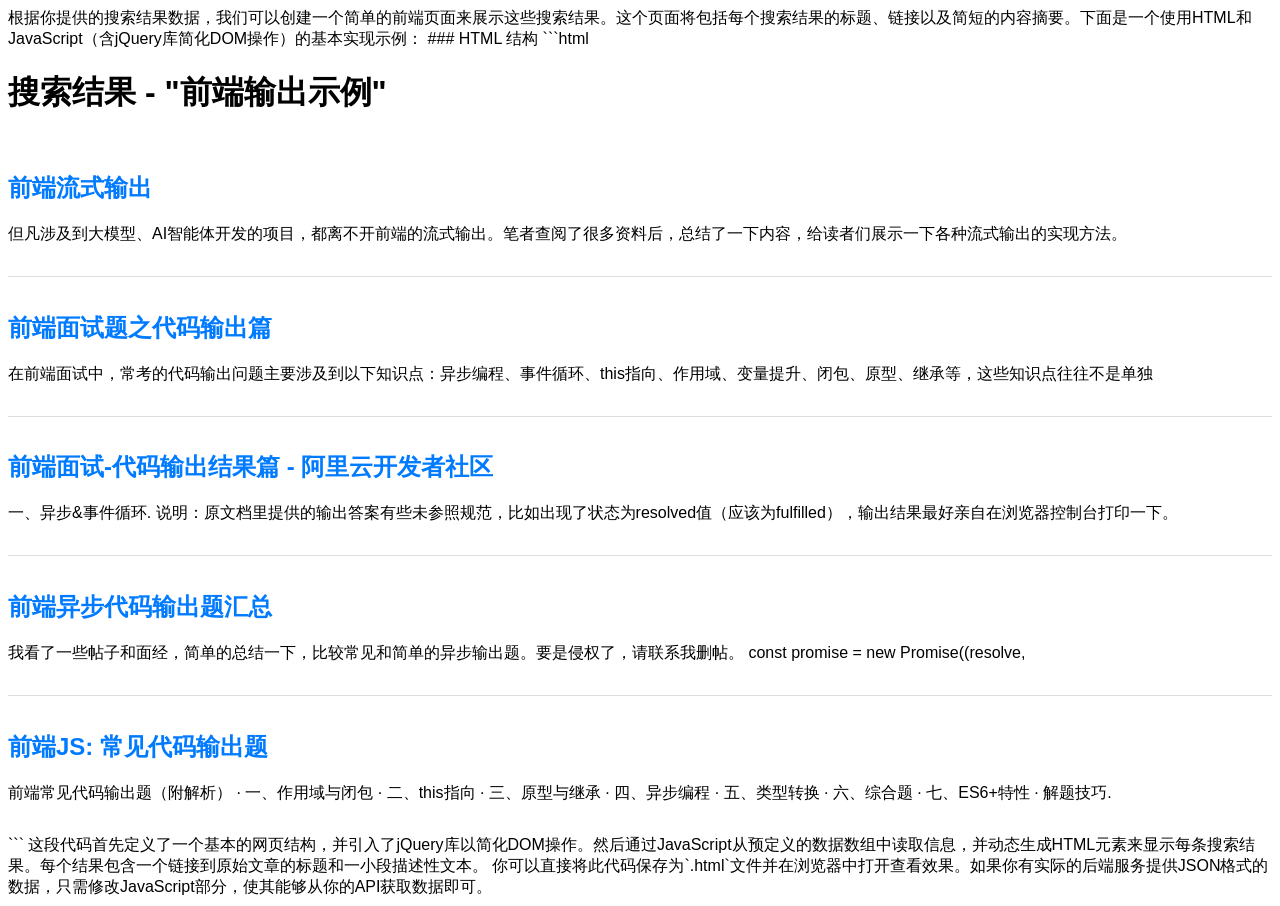
<file: frontend_output_example.html>
根据你提供的搜索结果数据，我们可以创建一个简单的前端页面来展示这些搜索结果。这个页面将包括每个搜索结果的标题、链接以及简短的内容摘要。下面是一个使用HTML和JavaScript（含jQuery库简化DOM操作）的基本实现示例：

### HTML 结构
```html
<!DOCTYPE html>
<html lang="zh">
<head>
<meta charset="UTF-8">
<title>搜索结果 - 前端输出示例</title>
<script src="https://code.jquery.com/jquery-3.6.0.min.js"></script>
<style>
    body { font-family: Arial, sans-serif; }
    .result { border-bottom: 1px solid #ddd; padding: 15px 0; }
    .result:last-child { border-bottom: none; }
    .result a { color: #007BFF; text-decoration: none; }
    .result a:hover { text-decoration: underline; }
</style>
</head>
<body>
<h1>搜索结果 - "前端输出示例"</h1>
<div id="resultsContainer"></div>

<script>
$(document).ready(function() {
    const results = [
        {"title": "前端流式输出", "url": "https://zhuanlan.zhihu.com/p/1910694538533659126", "content": "但凡涉及到大模型、AI智能体开发的项目，都离不开前端的流式输出。笔者查阅了很多资料后，总结了一下内容，给读者们展示一下各种流式输出的实现方法。"},
        {"title": "前端面试题之代码输出篇", "url": "https://blog.csdn.net/An1090239782/article/details/117464919", "content": "在前端面试中，常考的代码输出问题主要涉及到以下知识点：异步编程、事件循环、this指向、作用域、变量提升、闭包、原型、继承等，这些知识点往往不是单独"},
        {"title": "前端面试-代码输出结果篇 - 阿里云开发者社区", "url": "https://developer.aliyun.com/article/1128377", "content": "一、异步&事件循环. 说明：原文档里提供的输出答案有些未参照规范，比如出现了状态为resolved值（应该为fulfilled），输出结果最好亲自在浏览器控制台打印一下。"},
        {"title": "前端异步代码输出题汇总", "url": "https://www.nowcoder.com/discuss/738907866261729280", "content": "我看了一些帖子和面经，简单的总结一下，比较常见和简单的异步输出题。要是侵权了，请联系我删帖。 const promise = new Promise((resolve,"},
        {"title": "前端JS: 常见代码输出题", "url": "https://juejin.cn/post/7613959845336694838", "content": "前端常见代码输出题（附解析） · 一、作用域与闭包 · 二、this指向 · 三、原型与继承 · 四、异步编程 · 五、类型转换 · 六、综合题 · 七、ES6+特性 · 解题技巧."}
    ];

    let output = '';
    results.forEach(result => {
        output += `<div class="result"><h2><a href="${result.url}" target="_blank">${result.title}</a></h2><p>${result.content}</p></div>`;
    });

    $('#resultsContainer').html(output);
});
</script>
</body>
</html>
```

这段代码首先定义了一个基本的网页结构，并引入了jQuery库以简化DOM操作。然后通过JavaScript从预定义的数据数组中读取信息，并动态生成HTML元素来显示每条搜索结果。每个结果包含一个链接到原始文章的标题和一小段描述性文本。

你可以直接将此代码保存为`.html`文件并在浏览器中打开查看效果。如果你有实际的后端服务提供JSON格式的数据，只需修改JavaScript部分，使其能够从你的API获取数据即可。
</file>
